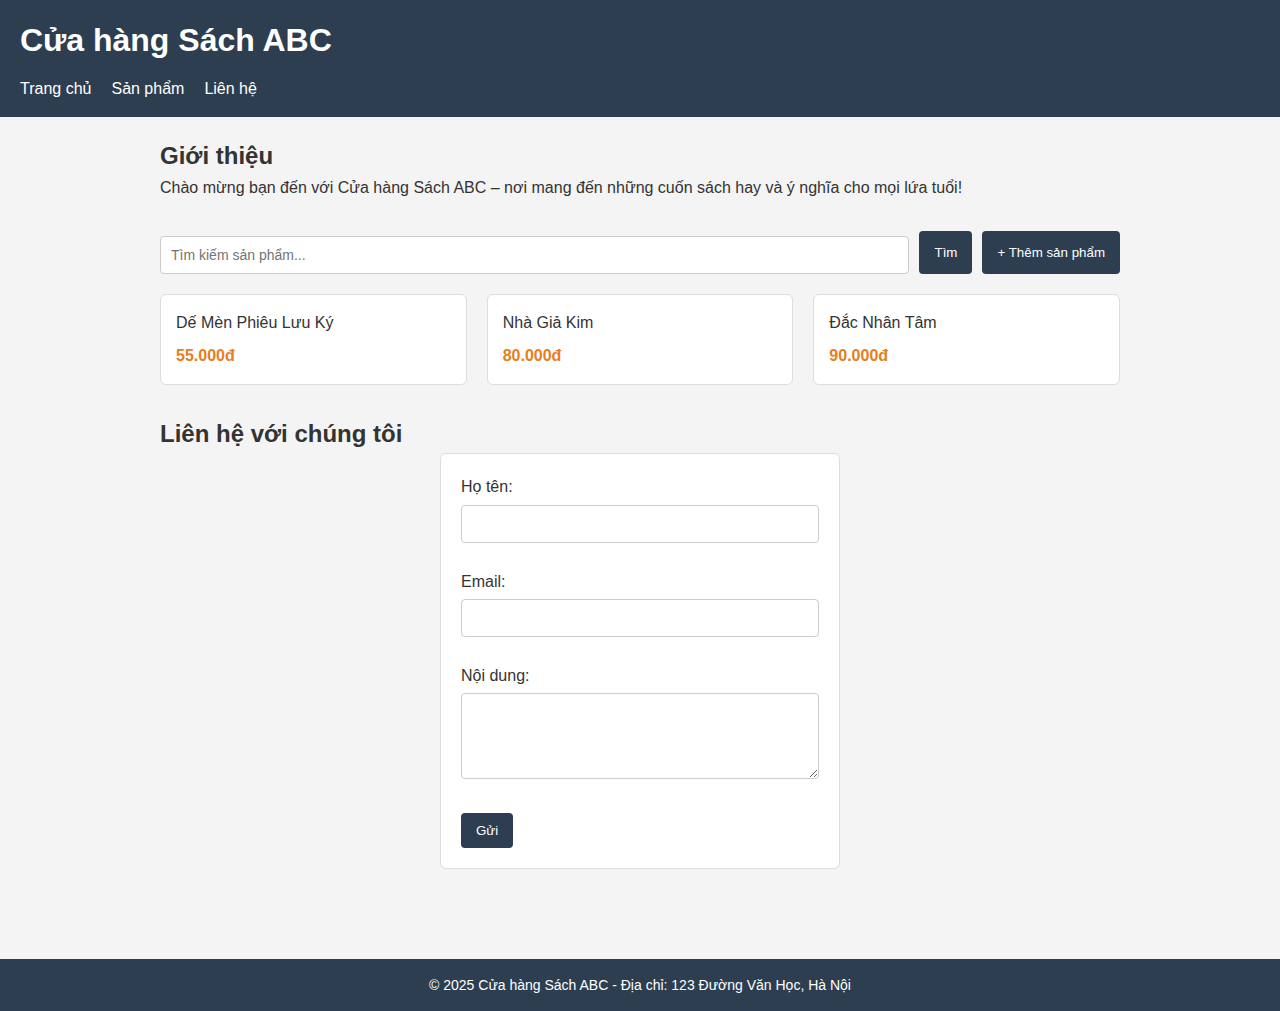
<file: B3/index.html>
<!DOCTYPE html>
<html lang="vi">
<head>
    <meta charset="UTF-8">
    <meta name="viewport" content="width=device-width, initial-scale=1.0">
    <title>Cửa hàng Sách ABC</title>
    <link rel="stylesheet" href="style.css">
</head>
<body>
    <header>
        <h1>Cửa hàng Sách ABC</h1>
        <nav>
            <ul>
                <li><a href="#">Trang chủ</a></li>
                <li><a href="#">Sản phẩm</a></li>
                <li><a href="#">Liên hệ</a></li>
            </ul>
        </nav>
    </header>

    <main>
        <section>
            <h2>Giới thiệu</h2>
            <p>Chào mừng bạn đến với Cửa hàng Sách ABC – nơi mang đến những cuốn sách hay và ý nghĩa cho mọi lứa tuổi!</p>
        </section>

        <section class="product-tools">
            <input type="text" id="searchInput" placeholder="Tìm kiếm sản phẩm...">
            <button id="searchBtn">Tìm</button>
            <button id="addProductBtn">+ Thêm sản phẩm</button>
        </section>

        <form id="addProductForm" class="hidden">
            <input type="text" id="newProductName" placeholder="Tên sản phẩm..." required>
            <button type="submit">Thêm</button>
        </form>

        <section class="product-list">
            <div class="product-item">
                <span class="product-name">Dế Mèn Phiêu Lưu Ký</span>
                <p class="price">55.000đ</p>
            </div>

            <div class="product-item">
                <span class="product-name">Nhà Giả Kim</span>
                <p class="price">80.000đ</p>
            </div>

            <div class="product-item">
                <span class="product-name">Đắc Nhân Tâm</span>
                <p class="price">90.000đ</p>
            </div>
        </section>

        <section>
            <h2>Liên hệ với chúng tôi</h2>
            <form>
                <div>
                    <label for="name">Họ tên:</label><br>
                    <input type="text" id="name" name="name" required>
                </div><br>

                <div>
                    <label for="email">Email:</label><br>
                    <input type="email" id="email" name="email" required>
                </div><br>

                <div>
                    <label for="message">Nội dung:</label><br>
                    <textarea id="message" name="message" rows="4" required></textarea>
                </div><br>

                <button type="submit">Gửi</button>
            </form>
        </section>
    </main>

    <!-- Footer -->
    <footer>
        <p>© 2025 Cửa hàng Sách ABC - Địa chỉ: 123 Đường Văn Học, Hà Nội</p>
    </footer>

    <script src="script.js"></script>
</body>
</html>
</file>
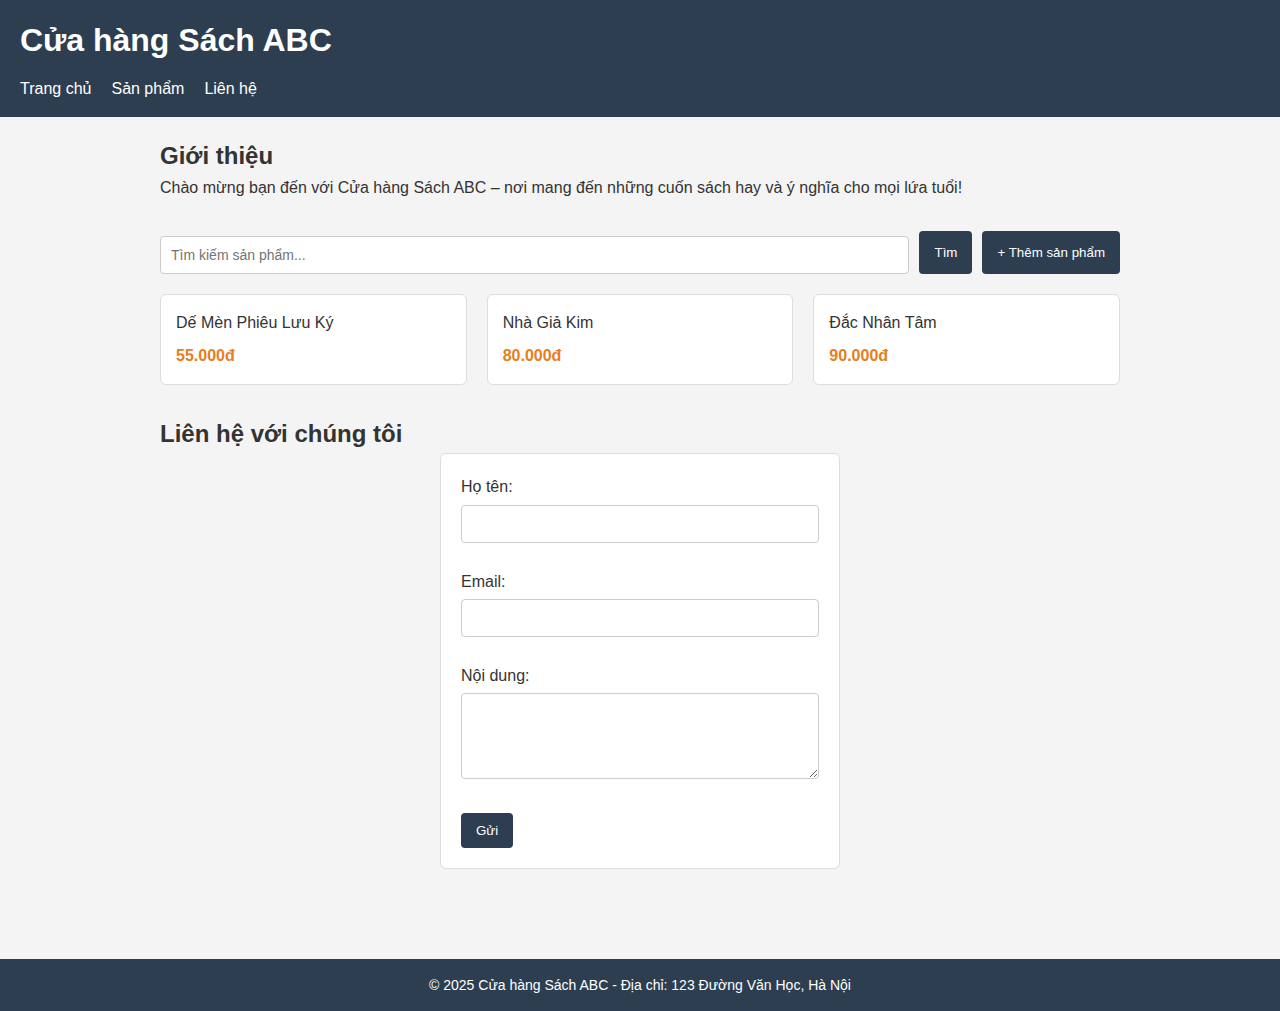
<file: B4/index.html>
<!DOCTYPE html>
<html lang="vi">
<head>
    <meta charset="UTF-8">
    <meta name="viewport" content="width=device-width, initial-scale=1.0">
    <title>Cửa hàng Sách ABC</title>
    <link rel="stylesheet" href="style.css">
</head>
<body>
    <header>
        <h1>Cửa hàng Sách ABC</h1>
        <nav>
            <ul>
                <li><a href="#">Trang chủ</a></li>
                <li><a href="#">Sản phẩm</a></li>
                <li><a href="#">Liên hệ</a></li>
            </ul>
        </nav>
    </header>

    <main>
        <section>
            <h2>Giới thiệu</h2>
            <p>Chào mừng bạn đến với Cửa hàng Sách ABC – nơi mang đến những cuốn sách hay và ý nghĩa cho mọi lứa tuổi!</p>
        </section>

        <section class="product-tools">
            <input type="text" id="searchInput" placeholder="Tìm kiếm sản phẩm...">
            <button id="searchBtn">Tìm</button>
            <button id="addProductBtn">+ Thêm sản phẩm</button>
        </section>

        <form id="addProductForm" class="hidden">
            <h3>Thêm sản phẩm mới</h3>
            <label for="newName">Tên sản phẩm:</label>
            <input type="text" id="newName" required>
            <label for="newPrice">Giá (VNĐ):</label>
            <input type="number" id="newPrice" required min="1">
            <label for="newDesc">Mô tả:</label>
            <textarea id="newDesc" rows="3" required></textarea>
            <p id="errorMsg" class="error"></p>
            <button type="submit">Thêm</button>
            <button type="button" id="cancelBtn">Hủy</button>
        </form>

        <section class="product-list" id="productList">
            <div class="product-item">
                <span class="product-name">Dế Mèn Phiêu Lưu Ký</span>
                <p class="price">55.000đ</p>
            </div>
            <div class="product-item">
                <span class="product-name">Nhà Giả Kim</span>
                <p class="price">80.000đ</p>
            </div>
            <div class="product-item">
                <span class="product-name">Đắc Nhân Tâm</span>
                <p class="price">90.000đ</p>
            </div>
        </section>

        <section>
            <h2>Liên hệ với chúng tôi</h2>
            <form>
                <div>
                    <label for="name">Họ tên:</label><br>
                    <input type="text" id="name" name="name" required>
                </div><br>
                <div>
                    <label for="email">Email:</label><br>
                    <input type="email" id="email" name="email" required>
                </div><br>
                <div>
                    <label for="message">Nội dung:</label><br>
                    <textarea id="message" name="message" rows="4" required></textarea>
                </div><br>
                <button type="submit">Gửi</button>
            </form>
        </section>
    </main>

    <footer>
        <p>© 2025 Cửa hàng Sách ABC - Địa chỉ: 123 Đường Văn Học, Hà Nội</p>
    </footer>

    <script src="script.js"></script>
</body>
</html>
</file>
<file: B3/style.css>
* {
    margin: 0;
    padding: 0;
    box-sizing: border-box;
}

body {
    font-family: sans-serif;
    line-height: 1.6;
    background-color: #f4f4f4;
    color: #333;
}

header {
    background-color: #2c3e50;
    color: #fff;
    padding: 15px 20px;
}

header h1 {
    margin-bottom: 10px;
}

nav ul {
    list-style: none;
    display: flex;
    gap: 20px;
}

nav ul li a {
    color: #fff;
    text-decoration: none;
}

nav ul li a:hover {
    text-decoration: underline;
}

main {
    padding: 20px;
    max-width: 1000px;
    margin: auto;
}

section {
    margin-bottom: 30px;
}

.product-tools {
    display: flex;
    gap: 10px;
    margin-bottom: 20px;
}

.product-tools input {
    flex: 1;
    padding: 10px;
}

.hidden {
    display: none;
}

.product-list {
    display: flex;
    flex-wrap: wrap;
    gap: 20px;
}

.product-item {
    flex: 1 1 calc(33.333% - 20px);
    background: #fff;
    border: 1px solid #ddd;
    padding: 15px;
    border-radius: 6px;
    transition: box-shadow 0.2s ease;
}

.product-item .price {
    color: #e67e22;
    font-weight: bold;
    margin-top: 8px;
}

.product-item:hover {
    box-shadow: 0 2px 8px rgba(0,0,0,0.15);
}

form {
    background: #fff;
    padding: 20px;
    border-radius: 6px;
    max-width: 400px;
    margin: 0 auto;
    border: 1px solid #ddd;
}

input, textarea {
    width: 100%;
    padding: 10px;
    border: 1px solid #ccc;
    border-radius: 4px;
    font-size: 14px;
    margin-top: 5px;
}

button {
    background-color: #2c3e50;
    color: #fff;
    border: none;
    padding: 10px 15px;
    border-radius: 4px;
    cursor: pointer;
}

button:hover {
    background-color: #34495e;
}

footer {
    text-align: center;
    padding: 15px 0;
    background-color: #2c3e50;
    color: #fff;
    margin-top: 40px;
    font-size: 14px;
}

@media (max-width: 600px) {
    .product-list {
        flex-direction: column;
    }

    .product-item {
        flex: 1 1 100%;
    }

    nav ul {
        flex-direction: column;
        gap: 10px;
    }
}
</file>
<file: B4/style.css>
* {
    margin: 0;
    padding: 0;
    box-sizing: border-box;
}

body {
    font-family: sans-serif;
    line-height: 1.6;
    background-color: #f4f4f4;
    color: #333;
}

header {
    background-color: #2c3e50;
    color: #fff;
    padding: 15px 20px;
}

header h1 {
    margin-bottom: 10px;
}

nav ul {
    list-style: none;
    display: flex;
    gap: 20px;
}

nav ul li a {
    color: #fff;
    text-decoration: none;
}

nav ul li a:hover {
    text-decoration: underline;
}

main {
    padding: 20px;
    max-width: 1000px;
    margin: auto;
}

section {
    margin-bottom: 30px;
}

.product-tools {
    display: flex;
    gap: 10px;
    margin-bottom: 20px;
}

.product-tools input {
    flex: 1;
    padding: 10px;
}

.hidden {
    display: none;
}

.product-list {
    display: flex;
    flex-wrap: wrap;
    gap: 20px;
}

.product-item {
    flex: 1 1 calc(33.333% - 20px);
    background: #fff;
    border: 1px solid #ddd;
    padding: 15px;
    border-radius: 6px;
    transition: box-shadow 0.2s ease;
}

.product-item .price {
    color: #e67e22;
    font-weight: bold;
    margin-top: 8px;
}

.product-item:hover {
    box-shadow: 0 2px 8px rgba(0,0,0,0.15);
}

form {
    background: #fff;
    padding: 20px;
    border-radius: 6px;
    max-width: 400px;
    margin: 0 auto;
    border: 1px solid #ddd;
}

input, textarea {
    width: 100%;
    padding: 10px;
    border: 1px solid #ccc;
    border-radius: 4px;
    font-size: 14px;
    margin-top: 5px;
}

button {
    background-color: #2c3e50;
    color: #fff;
    border: none;
    padding: 10px 15px;
    border-radius: 4px;
    cursor: pointer;
}

button:hover {
    background-color: #34495e;
}

.error {
    color: red;
    font-size: 14px;
    margin-top: 5px;
}

footer {
    text-align: center;
    padding: 15px 0;
    background-color: #2c3e50;
    color: #fff;
    margin-top: 40px;
    font-size: 14px;
}

@media (max-width: 600px) {
    .product-list {
        flex-direction: column;
    }

    .product-item {
        flex: 1 1 100%;
    }

    nav ul {
        flex-direction: column;
        gap: 10px;
    }
}
</file>
